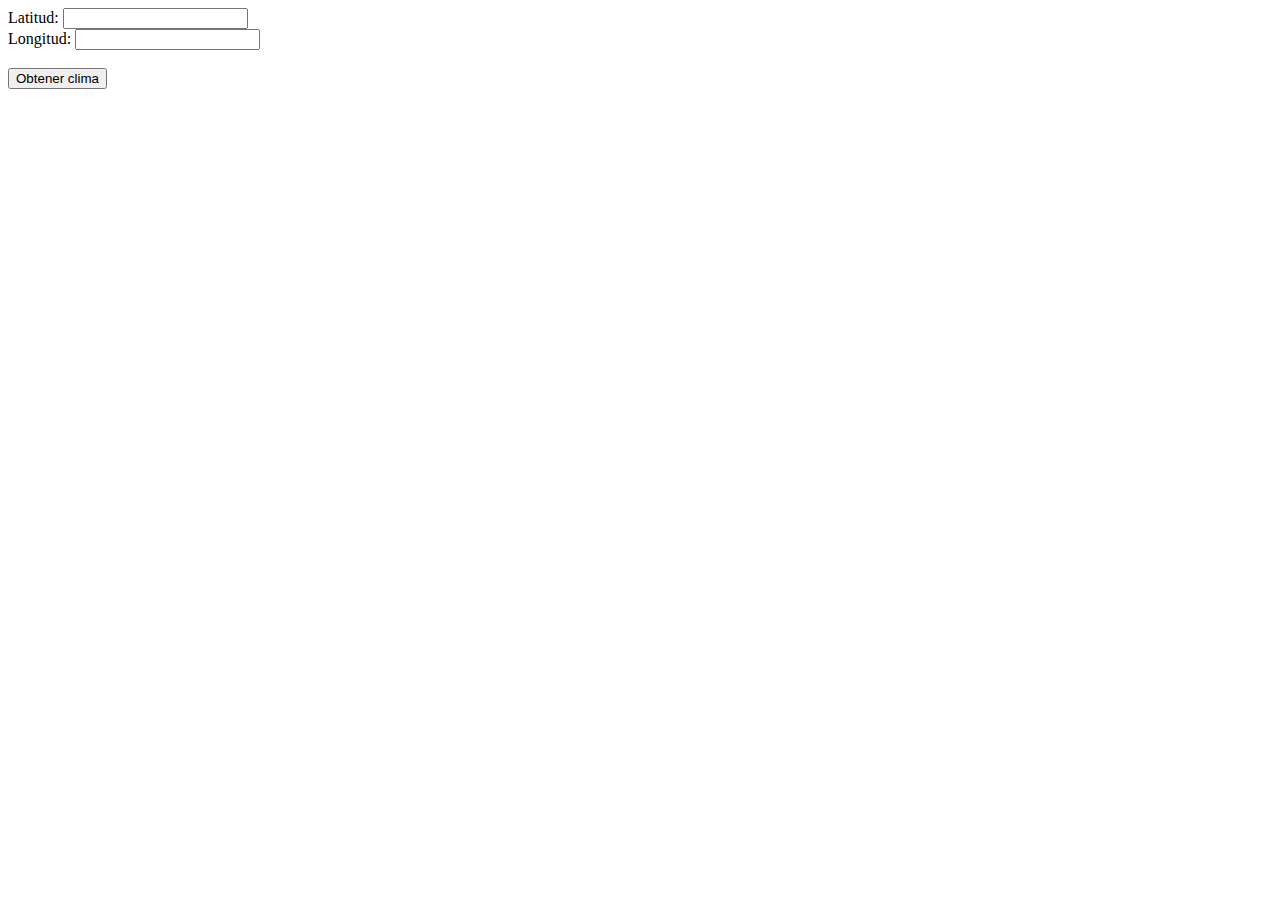
<file: ApiClima/index.html>
<!DOCTYPE html>
<html>

<head>
	<title>Clima</title>
</head>

<body>

	<label>Latitud: </label>
	<input type="text" id="la">
<br>
	<label>Longitud: </label>
	<input type="text" id="lo">
<br><br>
	<button onclick="getWeather()"> Obtener clima </button>

<div id="resultado"></div>

<script src="callapi.js"> </script>


</body>
</html>
</file>
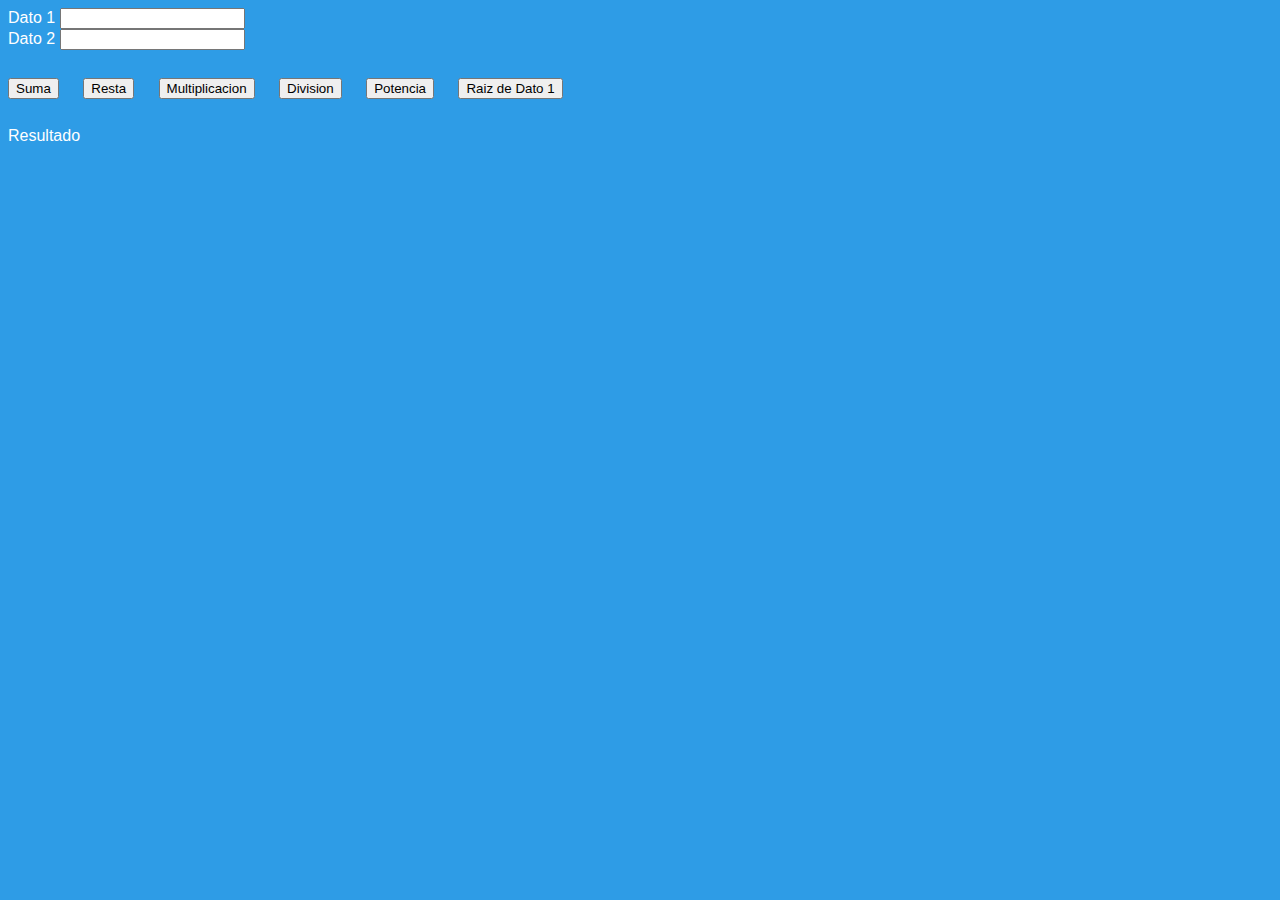
<file: Calculadora/index.html>
<!DOCTYPE html>
<html>

    <head>
        <title>Calculadora basica</title>
    </head>

<body>

	<label>Dato 1</label>
	<input type="text" id="d1">
<br>
	<label>Dato 2</label>
	<input type="text" id="d2">
<br><br>
	<button style="margin-right: 10px" onclick="calcularOpSum()">Suma</button>
	<button style="margin: 10px" onclick="calcularOpRes()">Resta</button>
	<button style="margin: 10px" onclick="calcularOpMul()">Multiplicacion</button>
	<button style="margin: 10px" onclick="calcularOpDiv()">Division</button>
	<button style="margin: 10px" onclick="calcularOpPot()">Potencia</button>
	<button style="margin: 10px" onclick="calcularOpSqrt()">Raiz de Dato 1</button>

<br><br>
	<div id="resultado">Resultado</div>


<link rel="stylesheet" href="operaciones.css">
<script src="operaciones.js"></script>
</body>
</html>
</file>
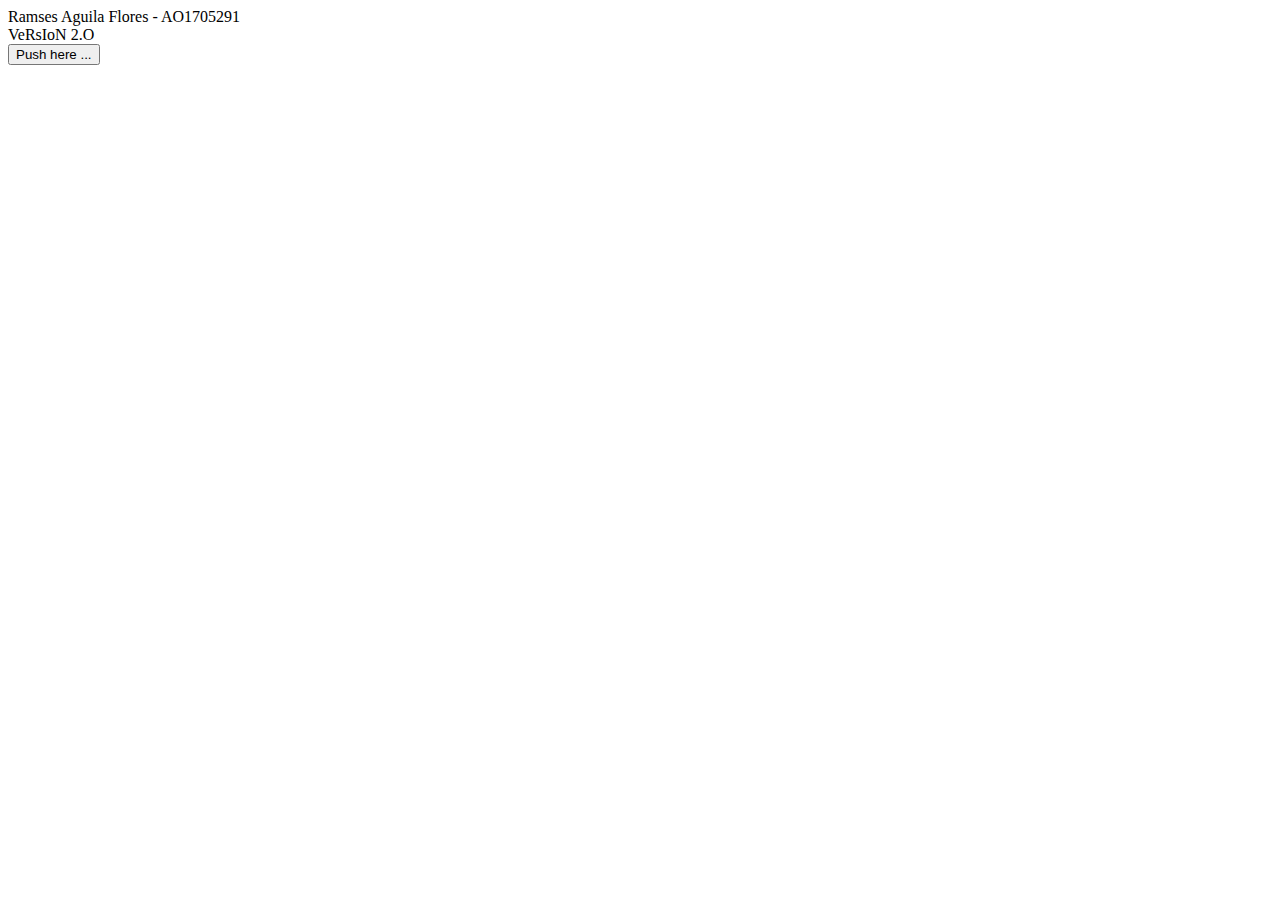
<file: holamundo/index.html>
<!DOCTYPE html>
<html>
<head>
  <script type="text/javascript" src="holamundo.js"></script>
</head>

<body>
	Ramses Aguila Flores - AO1705291 <br>
	VeRsIoN 2.O <br>
	<button onclick="hola()"> Push here ... </button>
</body>

</html>
</file>
<file: Calculadora/operaciones.css>
@impor url('https://fonts.googleapis.com/css?family=Raleway:300,700');

body{

	background: #2E9ce6;
	padding: 3 em;
	font-family: 'Raleway', 'Arial';
	color: #fff;

}
</file>
